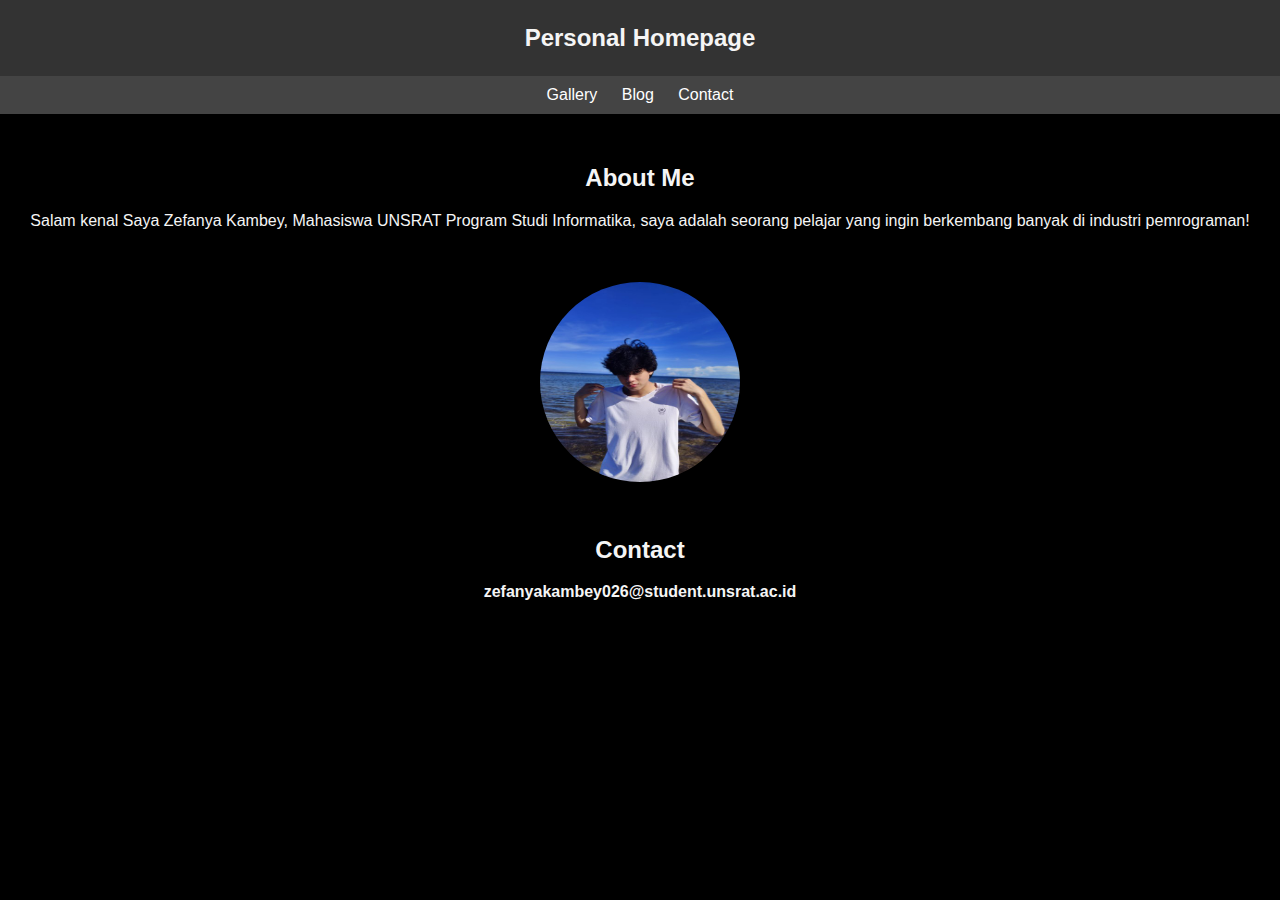
<file: index.html>
<!DOCTYPE html>
<html lang="en">
  <head>
    <meta charset="UTF-8" />
    <meta name="viewport" content="width=device-width, initial-scale=1.0" />
    <title>Personal Homepage</title>
    <link rel="stylesheet" href="index.css">
  </head>
  <body>
    <header>
      <h2>Personal Homepage</h2>
    </header>
    <nav>
      <a href="gallery.html">Gallery</a>
      <a href="blog.html">Blog</a>
      <a href="contact.html">Contact</a>
    </nav>
    <section id="about">
      <h2>About Me</h2>
      <p>
        Salam kenal Saya Zefanya Kambey, Mahasiswa UNSRAT Program Studi
        Informatika, saya adalah seorang pelajar yang ingin berkembang banyak di
        industri pemrograman!
      </p>
      <br>
      <br>
      <img src="profilcss.jpg" alt="Foto Profil" class="round-image" width="200" height="200">

    <br>
    <b>
    <section id="contact">
      <h2>Contact</h2>
      <p>zefanyakambey026@student.unsrat.ac.id</p>
    </section>
  </body>
</html>
</file>
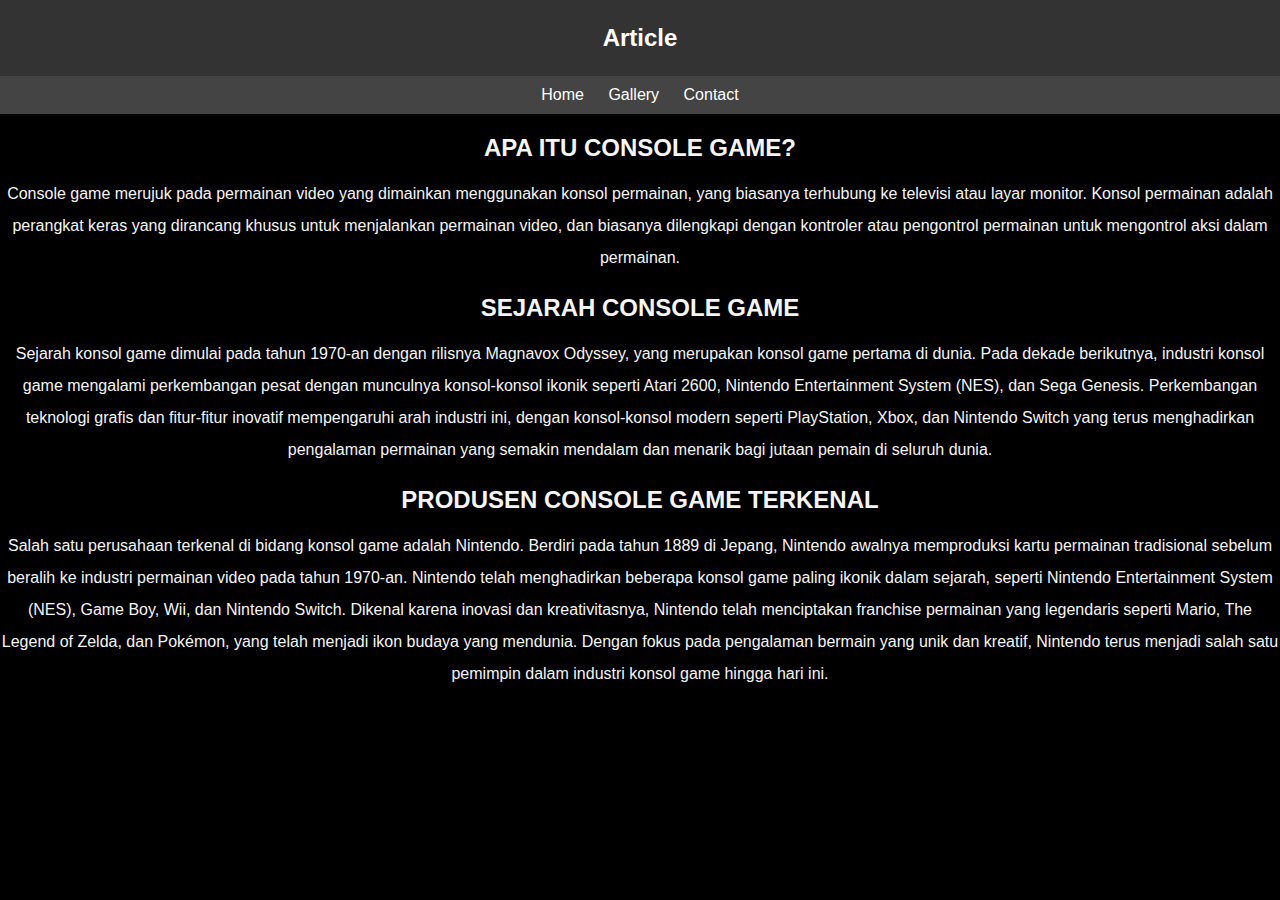
<file: blog.html>
<!DOCTYPE html>
<html lang="en">
  <head>
    <meta charset="UTF-8" />
    <meta name="viewport" content="width=device-width, initial-scale=1.0" />
    <title>Blog</title>
    <link rel="stylesheet" href="blog.css" />
  </head>
  <body>
    <header>
      <h2>Article</h2>
    </header>
    <nav>
      <a href="index.html">Home</a>
      <a href="gallery.html">Gallery</a>
      <a href="contact.html">Contact</a>
    </nav>
    <div class="container">
      <article>
        <h2>APA ITU CONSOLE GAME?</h2>
        <p>
          Console game merujuk pada permainan video yang dimainkan menggunakan
          konsol permainan, yang biasanya terhubung ke televisi atau layar
          monitor. Konsol permainan adalah perangkat keras yang dirancang khusus
          untuk menjalankan permainan video, dan biasanya dilengkapi dengan
          kontroler atau pengontrol permainan untuk mengontrol aksi dalam
          permainan.
        </p>
      </article>
      <article>
        <h2>SEJARAH CONSOLE GAME</h2>
        <p>
          Sejarah konsol game dimulai pada tahun 1970-an dengan rilisnya
          Magnavox Odyssey, yang merupakan konsol game pertama di dunia. Pada
          dekade berikutnya, industri konsol game mengalami perkembangan pesat
          dengan munculnya konsol-konsol ikonik seperti Atari 2600, Nintendo
          Entertainment System (NES), dan Sega Genesis. Perkembangan teknologi
          grafis dan fitur-fitur inovatif mempengaruhi arah industri ini, dengan
          konsol-konsol modern seperti PlayStation, Xbox, dan Nintendo Switch
          yang terus menghadirkan pengalaman permainan yang semakin mendalam dan
          menarik bagi jutaan pemain di seluruh dunia.
        </p>
      </article>
      <article>
        <h2>PRODUSEN CONSOLE GAME TERKENAL</h2>
        <p>
          Salah satu perusahaan terkenal di bidang konsol game adalah Nintendo.
          Berdiri pada tahun 1889 di Jepang, Nintendo awalnya memproduksi kartu
          permainan tradisional sebelum beralih ke industri permainan video pada
          tahun 1970-an. Nintendo telah menghadirkan beberapa konsol game paling
          ikonik dalam sejarah, seperti Nintendo Entertainment System (NES),
          Game Boy, Wii, dan Nintendo Switch. Dikenal karena inovasi dan
          kreativitasnya, Nintendo telah menciptakan franchise permainan yang
          legendaris seperti Mario, The Legend of Zelda, dan Pokémon, yang telah
          menjadi ikon budaya yang mendunia. Dengan fokus pada pengalaman
          bermain yang unik dan kreatif, Nintendo terus menjadi salah satu
          pemimpin dalam industri konsol game hingga hari ini.
        </p>
      </article>
    </div>
  </body>
</html>
</file>
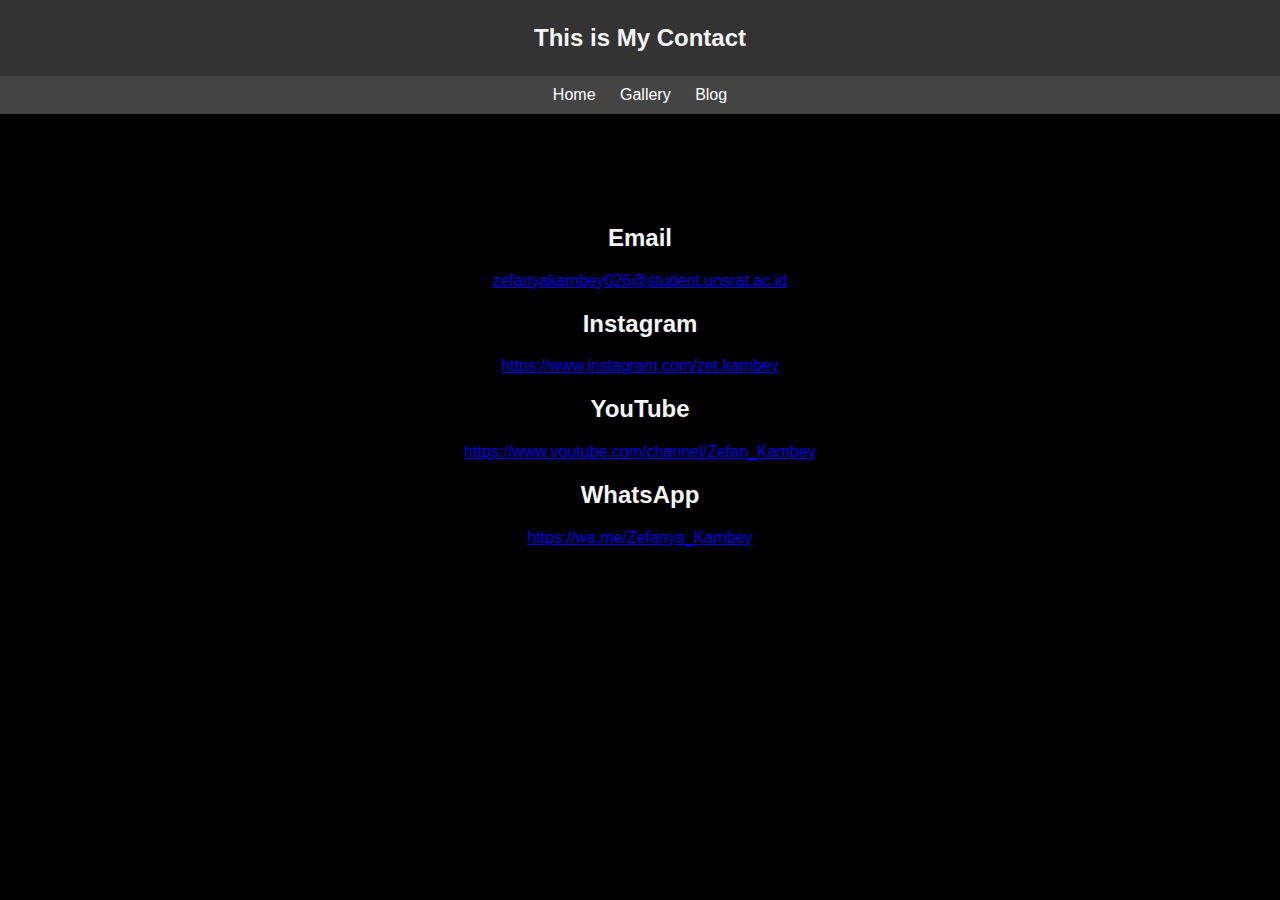
<file: contact.html>
<!DOCTYPE html>
<html lang="en">
  <head>
    <meta charset="UTF-8" />
    <meta name="viewport" content="width=device-width, initial-scale=1.0" />
    <title>Contact</title>
    <link rel="stylesheet" href="contact.css">
  </head>
  <body>
    <header>
      <h2>This is My Contact</h2>
    </header>
    <nav>
      <a href="index.html">Home</a>
      <a href="gallery.html">Gallery</a>
      <a href="blog.html">Blog</a>
    </nav>
    <br>
    <br>
    <br>
    <br>
    <br>
    <div class="contact">
        <h2>Email</h2>
        <a href="mailto:zefanyakambey026@student.unsrat.ac.id"
        >zefanyakambey026@student.unsrat.ac.id</a>
        <h2>Instagram</h2>
        <a href="https://www.instagram.com/zet.kambey?igsh=cGZ5ejlvMGl3aGxu"
        >https://www.instagram.com/zet.kambey</a>
        <h2>YouTube</h2>
        <a href="https://www.youtube.com/channel/UCzkk4ntUG9iKPMvJV2wk2rg"
        >https://www.youtube.com/channel/Zefan_Kambey</a>
        <h2>WhatsApp</h2>
        <a href="https://wa.me/08979598307"
        >https://wa.me/Zefanya_Kambey</a> 
    </div>
    </section>
  </body>
</html>
</file>
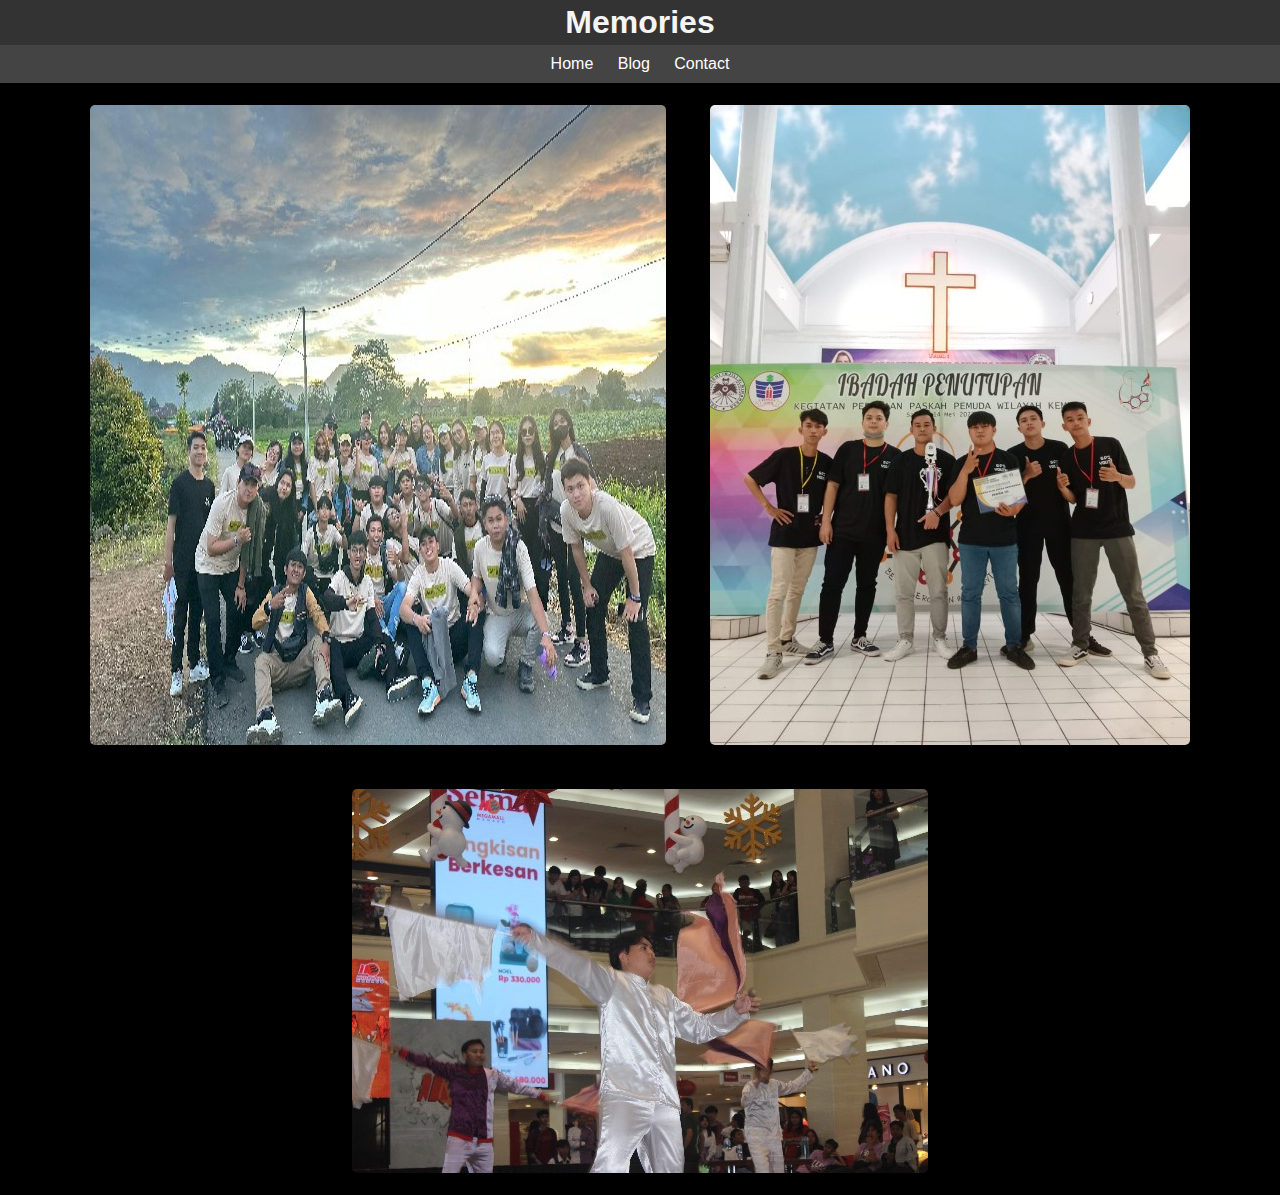
<file: gallery.html>
<!DOCTYPE html>
<html lang="en">
  <head>
    <meta charset="UTF-8" />
    <meta name="viewport" content="width=device-width, initial-scale=1.0" />
    <title>Gallery</title>
    <link rel="stylesheet" href="gallery.css" />
  </head>
  <body>
    <header>
      <h1>Memories</h1>
    </header>
    <nav>
      <a href="index.html">Home</a>
      <a href="blog.html">Blog</a>
      <a href="contact.html">Contact</a>
    </nav>
      <div id="gallery" class="gallery">
        <img src="selebrasi.jpg" alt="Gambar 1" />
        <img src="piala.jpg" alt="Gambar 2" />
        <img src="banners.jpg" alt="Gambar 3" />
        <!-- Tambahkan lebih banyak gambar di sini -->
      </div>
    </div>
    <script src="gallery.js"></script>
  </body>
</html>
</file>
<file: index.css>
body {
  font-family: Arial, sans-serif;
  margin: 0;
  padding: 0;
  background-color: #000;
  color: whitesmoke;
  text-align: center;
}
header {
  background-color: #333;
  color: whitesmoke;
  padding: 4px;
  text-align: center;
}
h1 {
  margin: 0;
}
nav {
  background-color: #444;
  padding: 10px 0;
  text-align: center;
}
nav a {
  color: #fff;
  text-decoration: none;
  margin: 0 10px;
}
section {
  padding: 30px;
}
.round-image {
  border-radius: 50%; /* Membuat foto menjadi berbentuk bulat */
}
</file>
<file: blog.css>
body {
  font-family: Arial, sans-serif;
  margin: 0;
  padding: 0;
  background-color: #000;
  color: whitesmoke;
  text-align: center;
}

header {
  background-color: #333;
  color: #fff;
  text-align: center;
  padding: 4px 0;
}

nav {
  background-color: #444;
  padding: 10px 0;
  text-align: center;
}

nav a {
  color: #fff;
  text-decoration: none;
  margin: 0 10px;
}

article {
  margin-bottom: 20px;
}

article h2 {
  margin-bottom: 10px;
}

article p {
  line-height: 2;
}
</file>
<file: contact.css>
body {
  font-family: Arial, sans-serif;
  margin: 0;
  padding: 0;
  background-color: #000;
  color: whitesmoke;
  text-align: center;
}

header {
  background-color: #333;
  color: whitesmoke;
  text-align: center;
  padding: 4px 0;
}

nav {
  background-color: #444;
  padding: 10px 0;
  text-align: center;
}

nav a {
  color: #fff;
  text-decoration: none;
  margin: 0 10px;
}
</file>
<file: gallery.css>
body {
  font-family: Arial, sans-serif;
  margin: 0;
  padding: 0;
  background-color: #000;
  color: whitesmoke;
  text-align: center;
}
header {
  background-color: #333;
  color: whitesmoke;
  padding: 4px;
  text-align: center;
}
h1 {
  margin: 0;
}
nav {
  background-color: #444;
  padding: 10px 0;
  text-align: center;
}
nav a {
  color: #fff;
  text-decoration: none;
  margin: 0 10px;
}

.section {
  max-width: 800px;
  margin: 20px auto;
  background-color: #fff;
  padding: 20px;
  border-radius: 5px;
}

.gallery {
  display: flex;
  flex-wrap: wrap;
  justify-content: center;
}

.gallery img {
  max-width: 100%;
  height: auto;
  display: block;
  margin: 22px;
  border-radius: 5px;
  transition: transform 0.3s ease;
}
</file>
